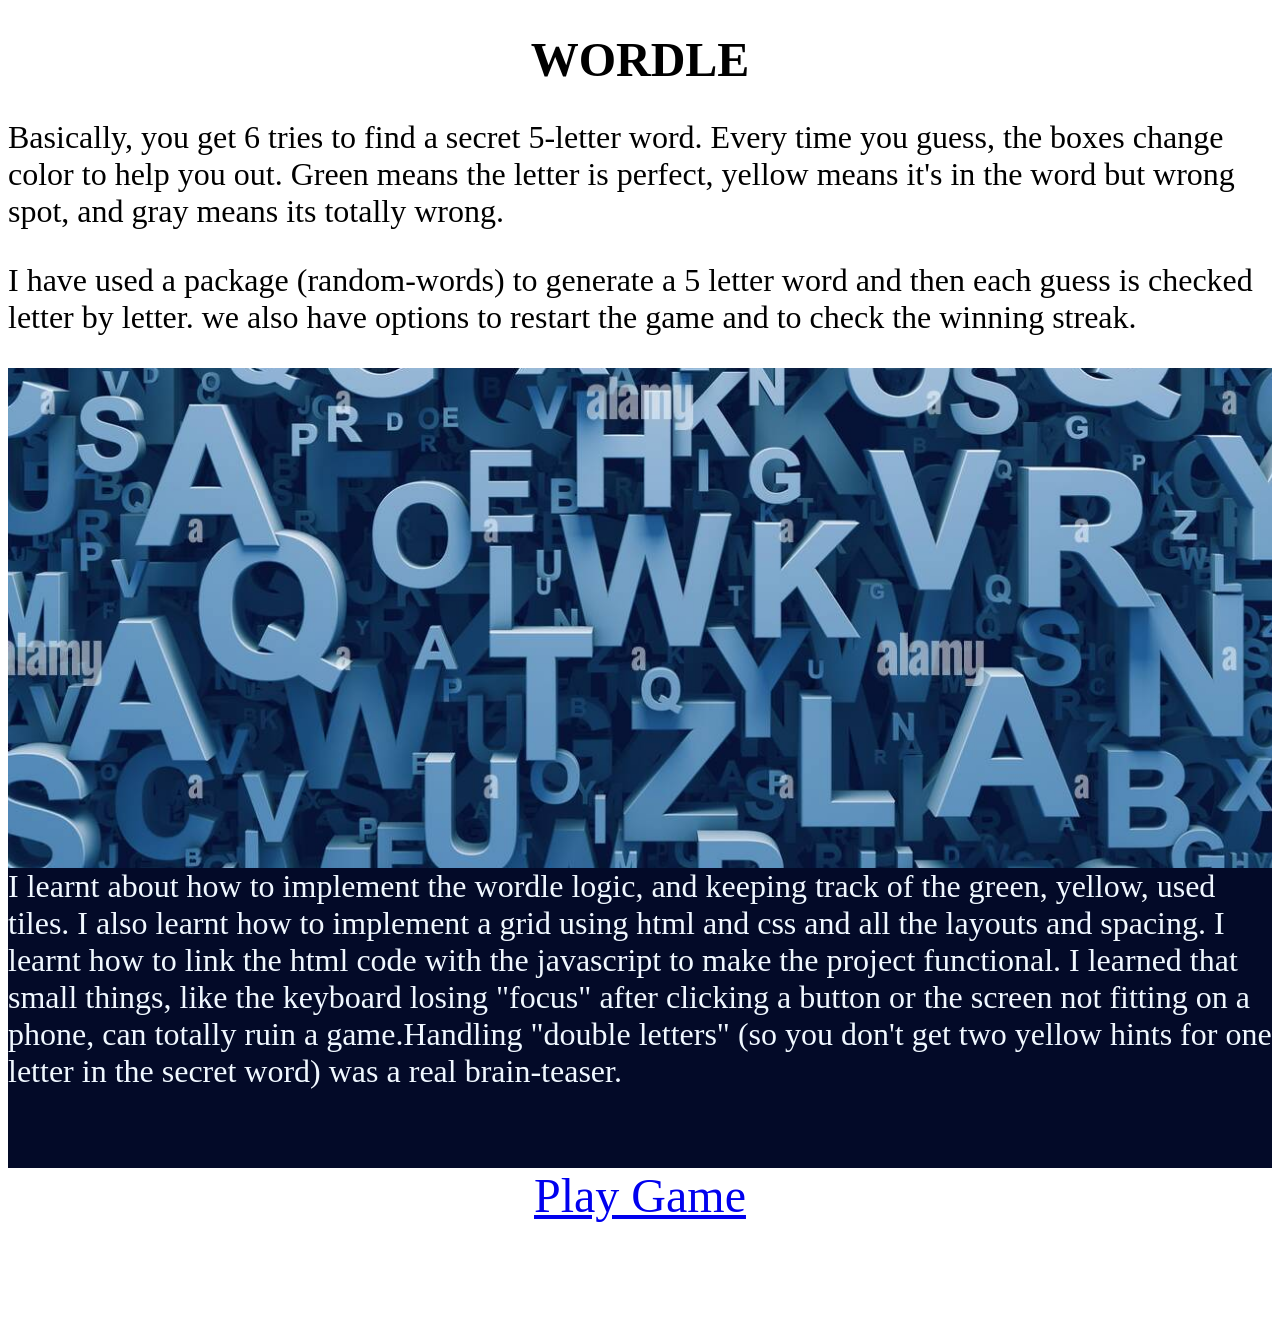
<file: index.html>
<!DOCTYPE html>
<html lang="en">
<head>
    <meta charset="UTF-8">
    <meta name="viewport" content="width=device-width, initial-scale=1.0">
    <title>Document</title>
    <link rel="stylesheet" href="s.css">
</head>
<body>
    <h1>WORDLE</h1>
    <p>Basically, you get 6 tries to find a secret 5-letter word. Every time you guess, the boxes change color to help you out. Green means the letter is perfect, yellow means it's in the word but wrong spot, and gray means its totally wrong.</p>
    
    <p>I have used a package (random-words) to generate a 5 letter word and then each guess is checked letter by letter. we also have options to restart the game and to check the winning streak.</p>
    <div class="parallax"></div>

    <div id="below">
I learnt about how to implement the wordle logic, and keeping track of the green, yellow, used tiles. I also learnt how to implement a grid using html and css and all the layouts and spacing. I learnt how to link the html code with the javascript to make the project functional. I learned that small things, like the keyboard losing "focus" after clicking a button or the screen not fitting on a phone, can totally ruin a game.Handling "double letters" (so you don't get two yellow hints for one letter in the secret word) was a real brain-teaser.
</div>
<a href="game.html" target="_blank">Play Game</a>
<div id="space"></div>
</body>
</html>
</file>
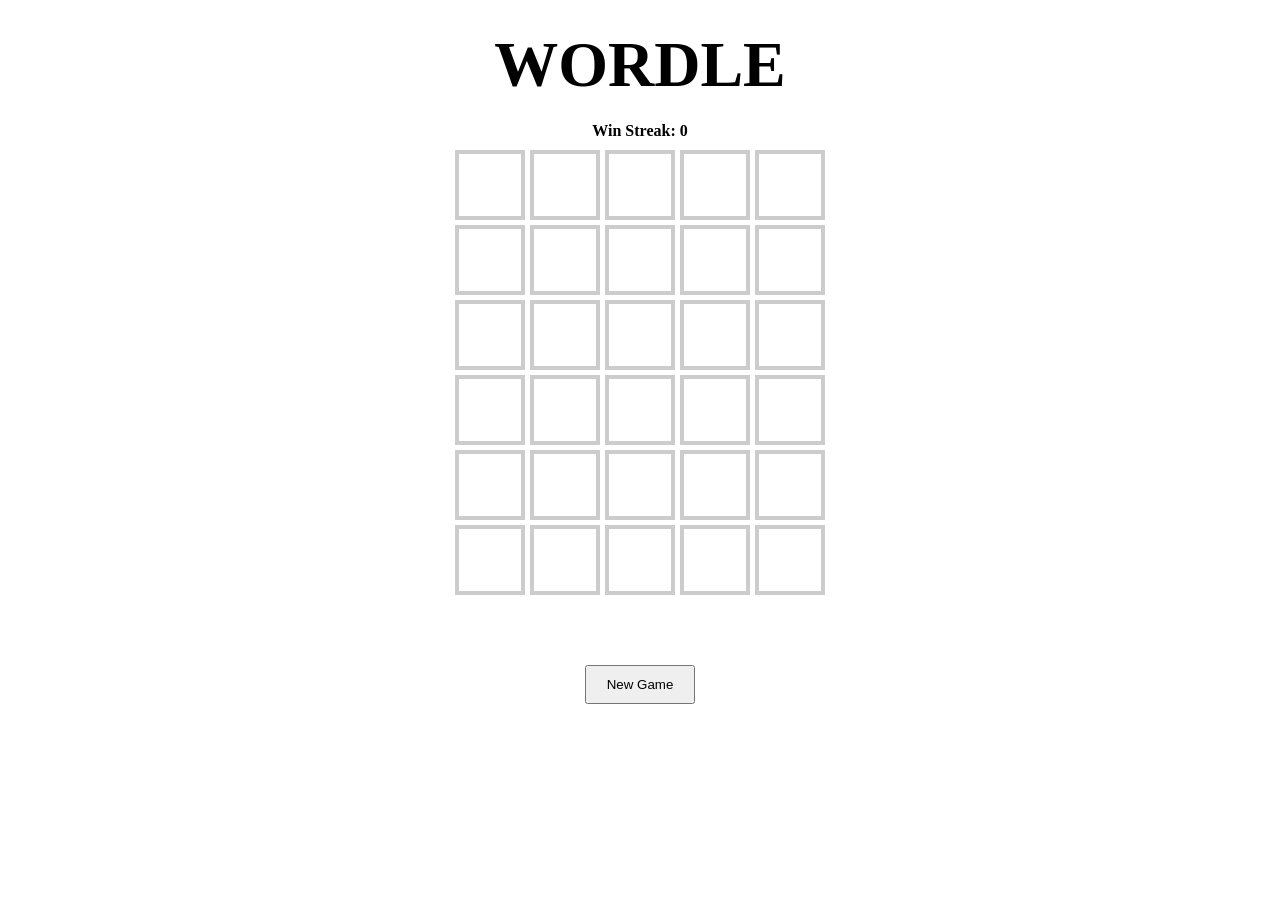
<file: game.html>
<!DOCTYPE html>
<html lang="en">
<head>
    <meta charset="UTF-8">
    <meta name="viewport" content="width=device-width, initial-scale=1.0">
    <title>Wordle!</title>
    <link rel="stylesheet" href="style.css">
</head>
<body>
    <h1>WORDLE</h1>
    <div id="streak-count" style="margin-bottom: 10px; font-weight: bold;">Win Streak: 0</div>

   <div class="full_grid">
        
        <div class="grid">
            <div class="cell"></div>
            <div class="cell"></div>
            <div class="cell"></div>
            <div class="cell"></div>
            <div class="cell"></div>
        </div>

        <div class="grid">
            <div class="cell"></div>
            <div class="cell"></div>
            <div class="cell"></div>
            <div class="cell"></div>
            <div class="cell"></div>
        </div>

        <div class="grid">
            <div class="cell"></div>
            <div class="cell"></div>
            <div class="cell"></div>
            <div class="cell"></div>
            <div class="cell"></div>
        </div>

        <div class="grid">
            <div class="cell"></div>
            <div class="cell"></div>
            <div class="cell"></div>
            <div class="cell"></div>
            <div class="cell"></div>
        </div>

        <div class="grid">
            <div class="cell"></div>
            <div class="cell"></div>
            <div class="cell"></div>
            <div class="cell"></div>
            <div class="cell"></div>
        </div>

        <div class="grid">
            <div class="cell"></div>
            <div class="cell"></div>
            <div class="cell"></div>
            <div class="cell"></div>
            <div class="cell"></div>
        </div>
    </div>

    <div id="message-container" style="height: 30px; margin: 20px; font-weight: bold;"></div>
<button id="reset-btn" style="padding: 10px 20px; cursor: pointer;">New Game</button>

    <script src="final.js" type="module"></script>
</body>
</html>
</file>
<file: s.css>
.parallax {
  /* The image used */
  background-image: url("letter.jpg");

  /* Set a specific height */
  min-height: 500px; 

  /* Create the parallax scrolling effect */
  background-attachment: fixed;
  background-position: center;
  background-repeat: no-repeat;
  background-size: cover;
}

h1{
    display: flex;
    flex-direction: column;
    align-items: center;
    font-size: 300%;
}

p{
    font-size:200%;
}

#below{
   height:300px;background-color:rgb(3, 10, 40);font-size: 200%; color: aliceblue;
}

a{display: flex;
    flex-direction: column;
    align-items: center;
    font-size: 300%;
}

#space{
    height: 100px;
}
</file>
<file: style.css>
body {
    display: flex;
    flex-direction: column; 
    align-items: center;   
    justify-content: flex-start;
}


h1 {
    font-size: 4rem;
    margin: 20px;
}


.full_grid {
    display: flex;
    flex-direction: column; 
    gap: 5px;             
}


.grid {
    display: grid;
    grid-template-columns: repeat(5, 70px); 
    gap: 5px;                              
}


.cell {
    width: 70px;
    height: 70px;         
    border: 4px solid #ccc;
    display: flex;    
    justify-content: center;
    align-items: center;
    font-size: 2.5rem;
    font-weight: bold;
    text-transform: uppercase;
    box-sizing: border-box; 
}

/* Make sure these are at the bottom of your CSS file */
/* Change this: .absent { ... } */
/* To this: */
.cell.absent {
    background-color: #787c7e !important;
    border-color: #787c7e !important;
    color: white !important;
}

.cell.present { 
    background-color: #c9b458 !important; 
    color: white !important; 
    border-color: #c9b458 !important; 
}

.cell.correct { 
    background-color: #6aaa64 !important; 
    color: white !important; 
    border-color: #6aaa64 !important; 
}

@media (max-width: 400px) {
    .grid {
        grid-template-columns: repeat(5, 52px); 
    }
    .cell {
        width: 52px;
        height: 52px;
        font-size: 1.5rem;
    }
    h1 {
        font-size: 2rem;
    }
}
</file>
